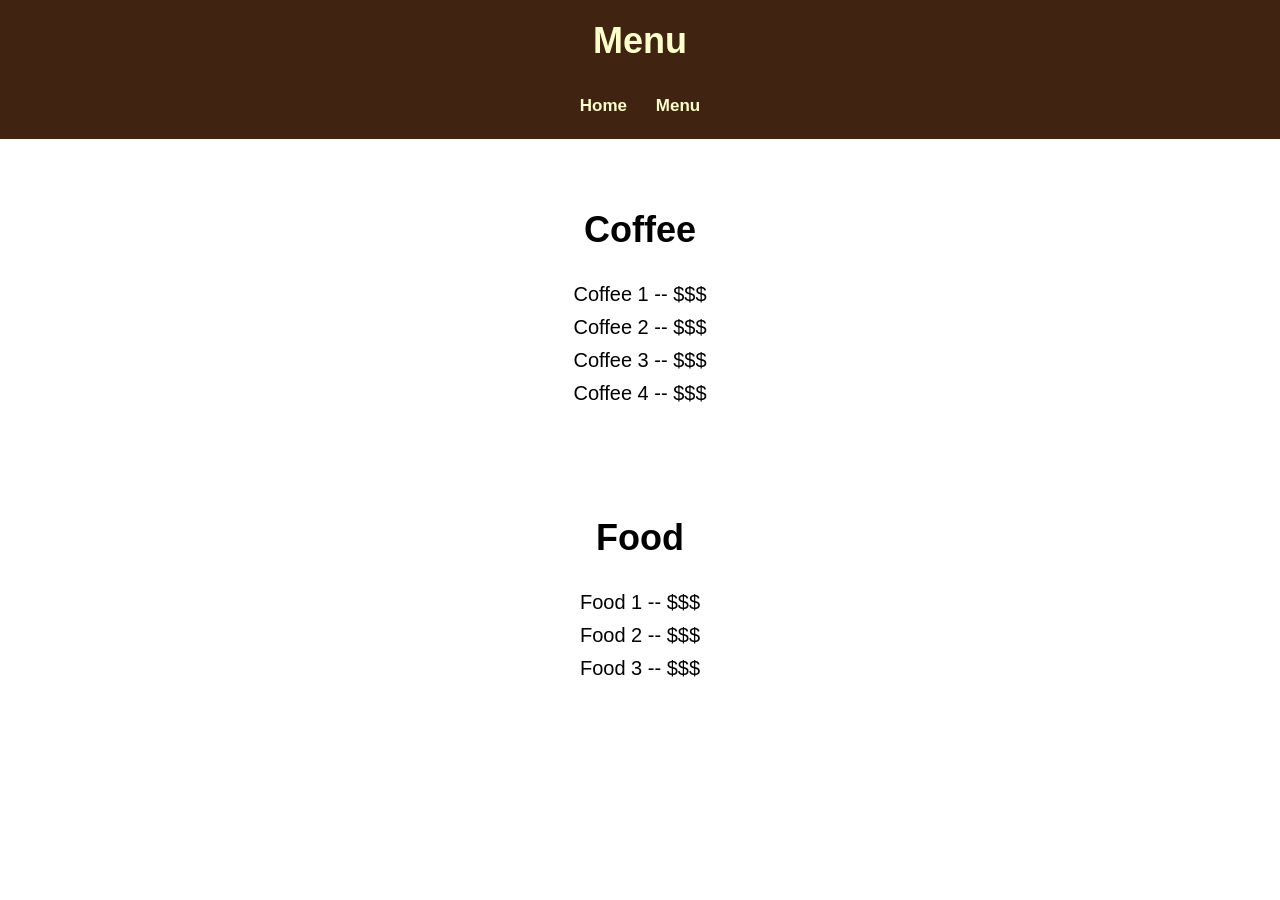
<file: menu.html>
<!DOCTYPE html>
<html lang="en">
  <head>
    <meta charset="UTF-8" />
    <meta name="viewport" content="width=device-width, initial-scale=1.0" />
    <title>Cafe Bella -Menu</title>
    <link rel="stylesheet" href="menu.css" />
  </head>
  <body>
    <header>
      <h1>Menu</h1>
      <nav>
        <ul>
          <li><a href="/Clarusway-Projects/CafeBella.html">Home</a></li>
          <li><a href="menu.html">Menu</a></li>
        </ul>
      </nav>
    </header>

    <section class="menu">
        <h2>Coffee</h2>
        <ul>
            <li class="menu-item">Coffee 1 -- $$$</li>
            <li class="menu-item">Coffee 2 -- $$$</li>
            <li class="menu-item">Coffee 3 -- $$$</li>
            <li class="menu-item">Coffee 4 -- $$$</li>

        </ul>
        <br>
        <br>
        <br>
        <br>
        <h2>Food</h2>
        <ul>
            <li class="menu-item">Food 1 -- $$$</li>
            <li class="menu-item">Food 2 -- $$$</li>
            <li class="menu-item">Food 3 -- $$$</li>
        </ul>
    </section>

  </body>
</html>
</file>
<file: menu.css>
* {
    margin: 0;
    padding: 0;
  }
  
  body{
    font-family: Arial, sans-serif;
  }

  header {
    background-color: rgb(65, 35, 17);
    text-align: center;
    padding: 20px 0;
    color: #ffffcc;
  }
  
  header h1 {
    font-size: 36px;
  }
  
  header nav {
    margin-top: 20px;
    font-size: 32px;
  }
  
  nav ul {
    list-style: none;
  }
  
  nav ul li {
    display: inline;
    padding: 10px;
  }
  nav ul li:hover {
    background-color: rgb(255, 88, 4);
  }
  
  nav li a {
    text-decoration: none;
    color: #fffdcc;
    font-size: 17px;
    font-weight: bold;
  }

  .menu {
    text-align: center;
    padding: 40px 0;
  }
  
  .menu h2 {
    font-size: 36px;
    margin-bottom: 32px;
    margin-top: 30px;
  }
  
  .menu ul {
    list-style: none;
  }
  
  .menu ul li{
      font-size: 20px;
      margin: 10px;
  }
</file>
